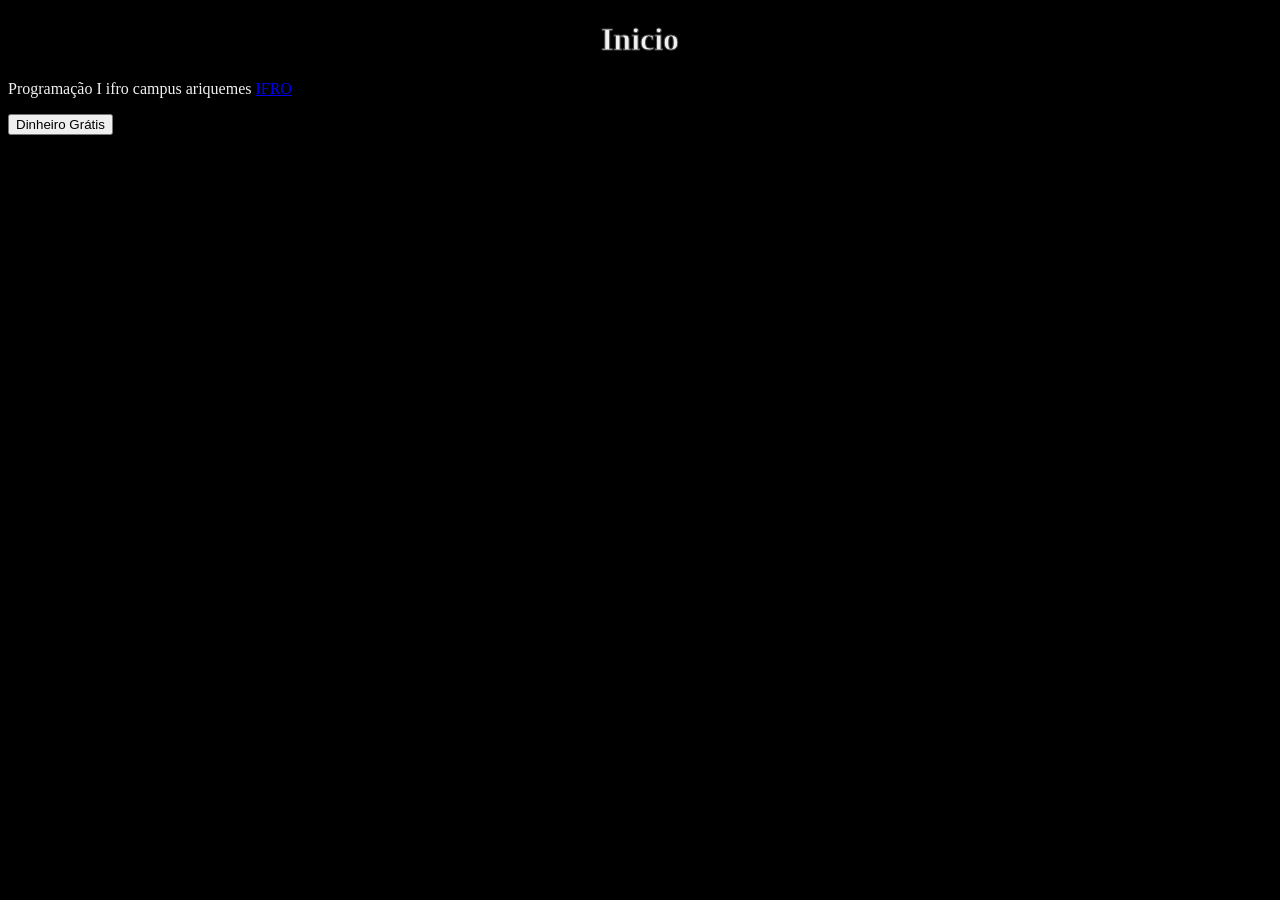
<file: index.html>
<!DOCTYPE html>
<html lang="en">
<head>
    <meta charset="UTF-8">
    <meta name="viewport" content="width=device-width, initial-scale=1.0">
    <title>disproject</title>
</head>
<body> <style>body { background-color: #000000; }</style>
    <h1 style="text-align:center;-webkit-text-stroke:rgb(70, 68, 68); -webkit-text-stroke-width: 1px ;color: #f1f1f1;">Inicio</h1>
    <p style="-webkit-text-stroke:rgb(70, 68, 68); -webkit-text-stroke-width: %1 ;color: #f1f1f1;color: #f1f1f1;"> Programação I ifro campus ariquemes <a href="https://ifro.edu.br/">IFRO</a></p>
    <button onclick="window.location.href='https://www.youtube.com/watch?v=dQw4w9WgXcQ'">
  Dinheiro Grátis </button>
</body>
</html>
</file>
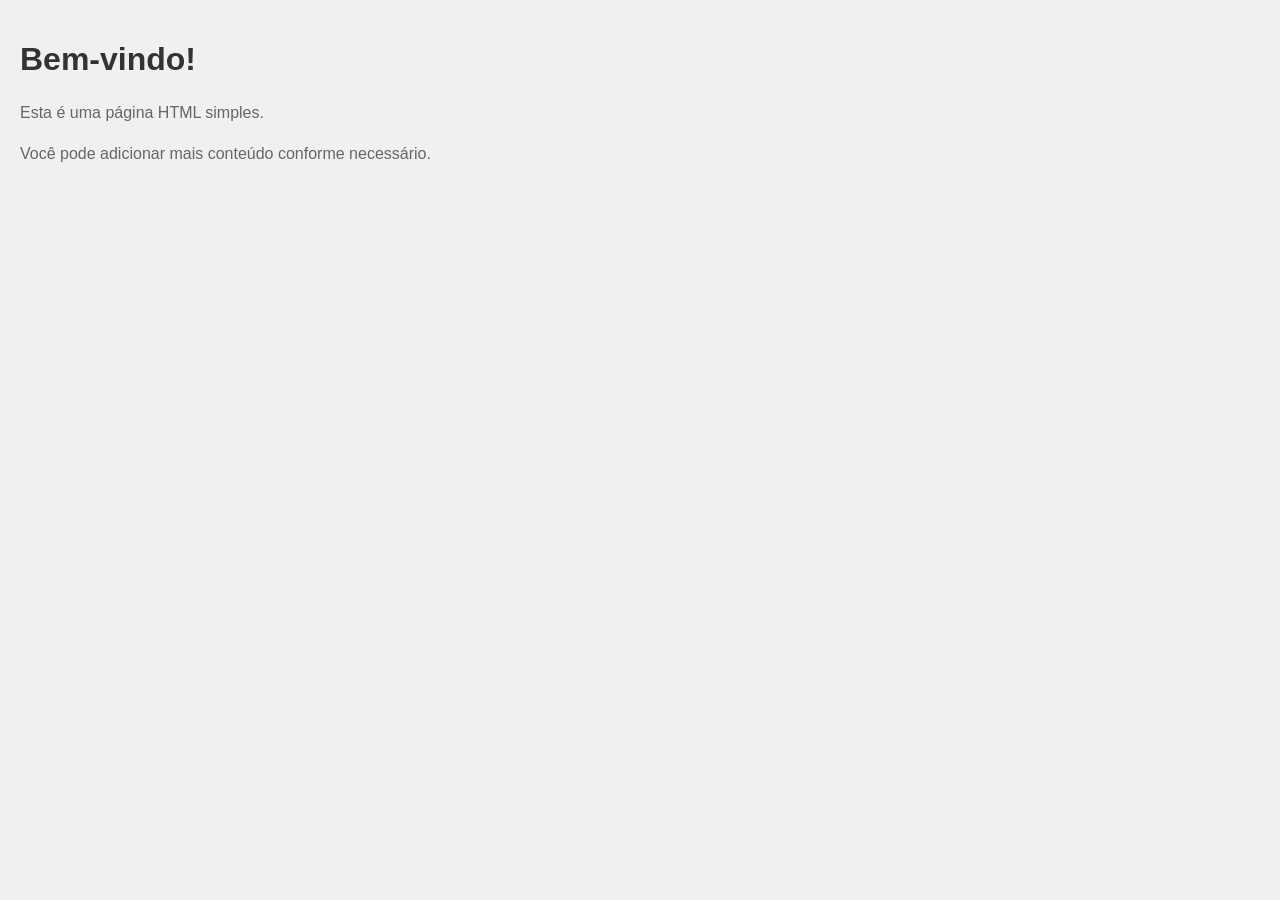
<file: Teste.html>
<!DOCTYPE html>
<html lang="pt-BR">
<head>
    <meta charset="UTF-8">
    <meta name="viewport" content="width=device-width, initial-scale=1.0">
    <title>Página Simples</title>
    <style>
        body {
            font-family: Arial, sans-serif;
            margin: 0;
            padding: 20px;
            background-color: #f0f0f0;
        }
        h1 {
            color: #333;
        }
        p {
            color: #666;
            line-height: 1.6;
        }
    </style>
</head>
<body>
    <h1>Bem-vindo!</h1>
    <p>Esta é uma página HTML simples.</p>
    <p>Você pode adicionar mais conteúdo conforme necessário.</p>
</body>
</html>
</file>
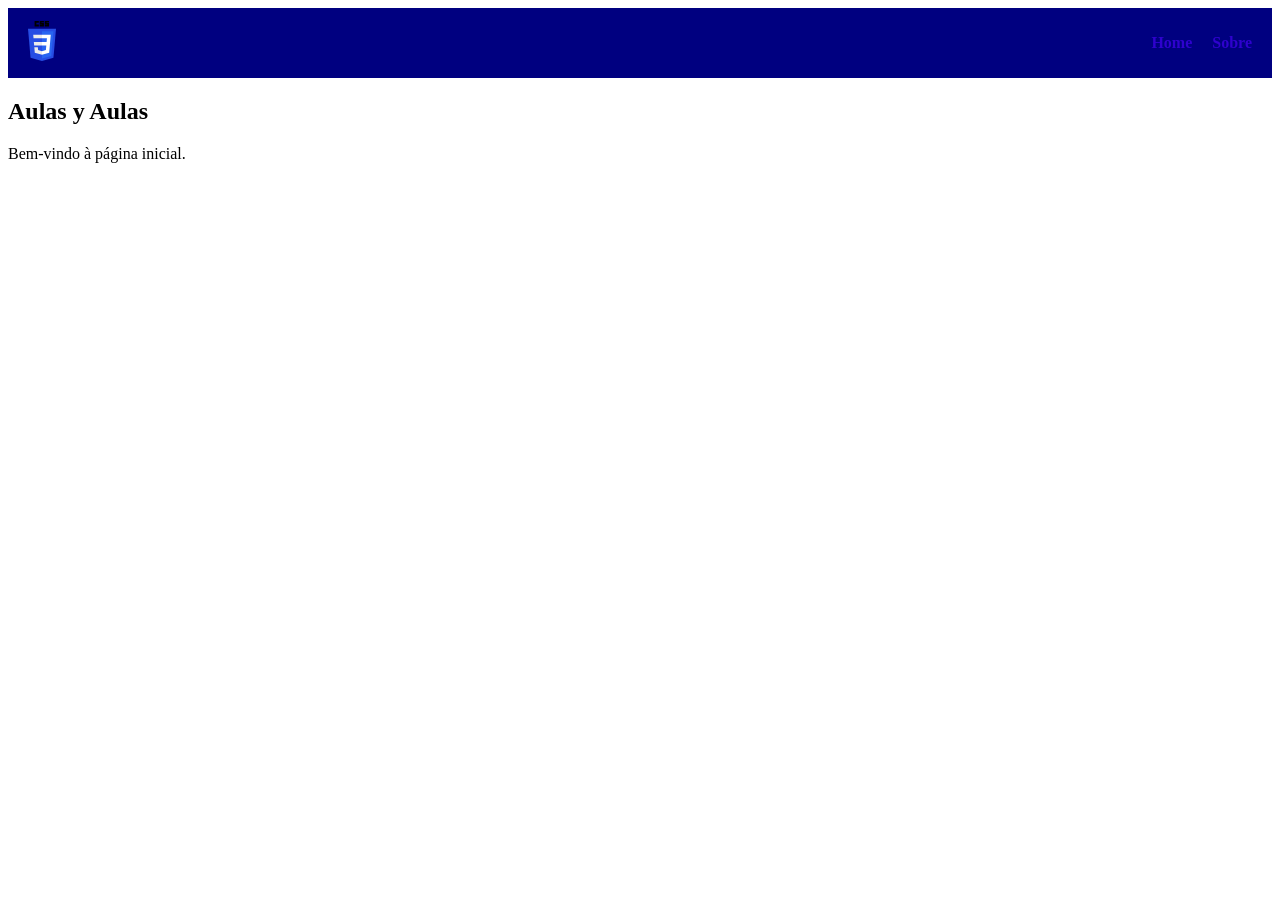
<file: Main-HTML/Pagina inicial.html>
<!DOCTYPE html>
<html lang="pt-BR">
<head>
    <meta charset="UTF-8">
    <meta name="viewport" content="width=device-width, initial-scale=1.0">
    <title>Programação</title>
    <link rel="stylesheet" href="../Css/Fundo.css">
</head>

<body>

    <!-- Cabeçalho -->
    <header class="topo">
        <div class="logo">
            <img src="../img/logo.svg" alt="Logo do site">
        </div>

        <nav>
            <ul class="menu">
                <li><a href="../Main-HTML/Pagina inicial.html">Home</a></li>
                <li><a href="../Main-HTML/Sobre.html">Sobre</a></li>
            </ul>
        </nav>
    </header>

    <!-- Conteúdo principal -->
    <main>
        <section class="principal">
            <h1>Aulas y Aulas</h1>
            <p>Bem-vindo à página inicial.</p>
        </section>
    </main>

</body>
</html>
</file>
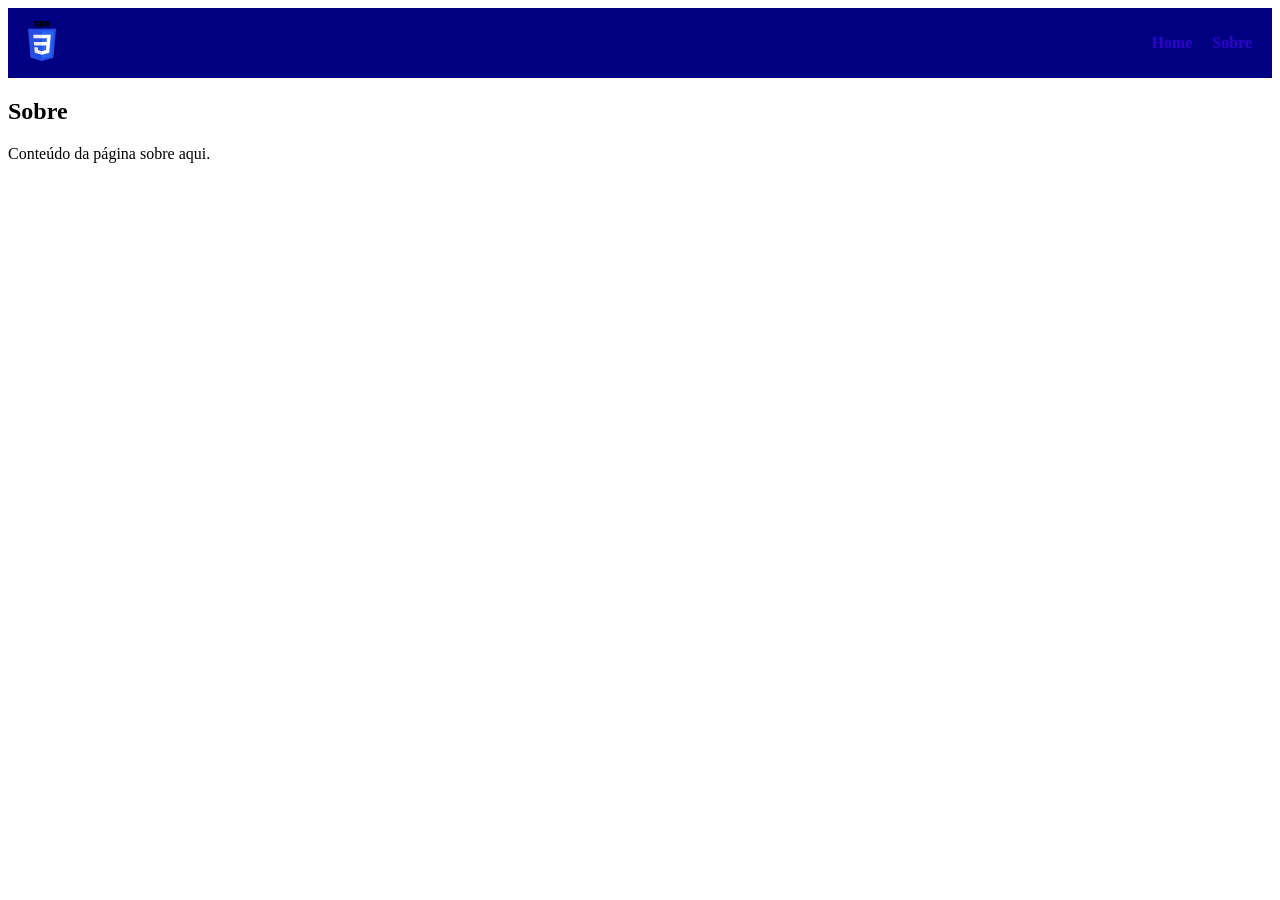
<file: Main-HTML/Sobre.html>
<!-- filepath: c:\Users\2026105100030\Documents\Estudos\Main - HTML\Sobre.html -->
<!DOCTYPE html>
<html lang="pt-BR">
<head>
    <meta charset="UTF-8">
    <meta name="viewport" content="width=device-width, initial-scale=1.0">
    <title>Sobre</title>
    <link rel="stylesheet" href="../Css/Fundo.css">
</head>

<body>

    <!-- Cabeçalho -->
    <header class="topo">
        <div class="logo">
            <img src="../img/logo.svg" alt="Logo do site">
        </div>

        <nav>
            <ul class="menu">
                <li><a href="../Main-HTML/Pagina inicial.html">Home</a></li>
                <li><a href="../Main-HTML/Sobre.html">Sobre</a></li>
            </ul>
        </nav>
    </header>

    <!-- Conteúdo principal -->
    <main class="corpo-sobre">
        <section id="conteudo-sobre">
            <h1>Sobre</h1>
            <p>Conteúdo da página sobre aqui.</p>
        </section>
    </main>

</body>
</html>
</file>
<file: Css/Fundo.css>
.topo {
    display: flex;
    justify-content: space-between;
    align-items: center;

    background-color: #000080;
    padding: 10px 20px;
}

.logo img {
    height: 40px;
}

.menu {
    list-style: none;
    display: flex;
    gap: 20px;
}

.menu li a {
    text-decoration: none;
    color: rgb(47, 2, 206);
    font-weight: bold;
}

.menu li a:hover {
    text-decoration: underline;
}
</file>
